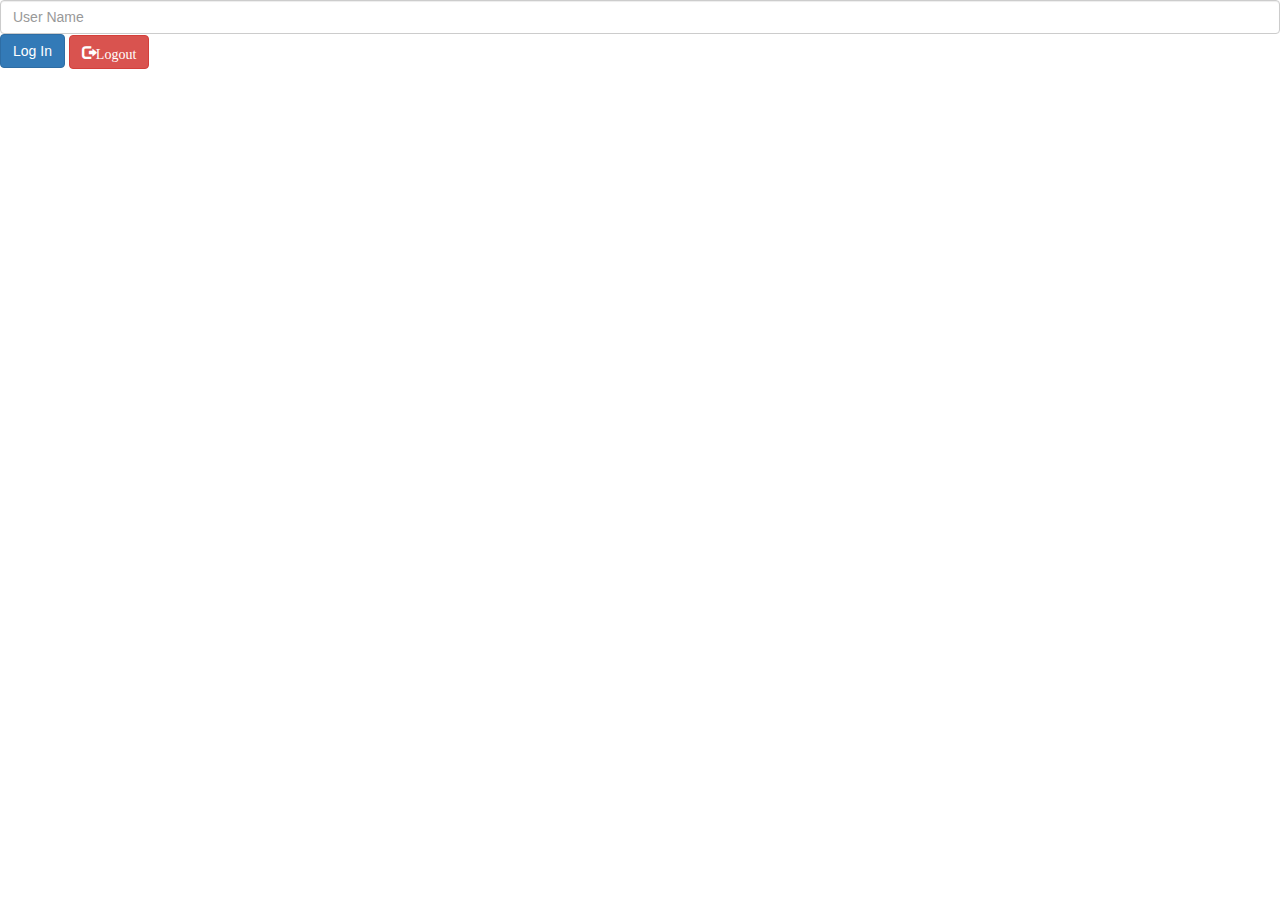
<file: login_page_index.html>
<html>
    <head>
        <link href="https://fonts.googleapis.com/css?family=Yeon+Sung&display=swap" rel="stylesheet"><meta name="viewport" content="width=device-width, initial-scale=1">

<link rel="stylesheet" href="https://maxcdn.bootstrapcdn.com/bootstrap/3.4.0/css/bootstrap.min.css">
<script src="https://ajax.googleapis.com/ajax/libs/jquery/3.4.1/jquery.min.js"></script>
<script src="https://maxcdn.bootstrapcdn.com/bootstrap/3.4.0/js/bootstrap.min.js"></script>

        <input type="text" id="user_name" class="form-control" placeholder="User Name">
    </head>
    <body>
        <button id="login_button" class="btn btn-primary" onclick="addUser()">Log In</button>

        <button id="logout" onclick="logout();" class="glyphicon glyphicon-log-out  btn btn-danger">Logout</button>

    </body>
</file>
